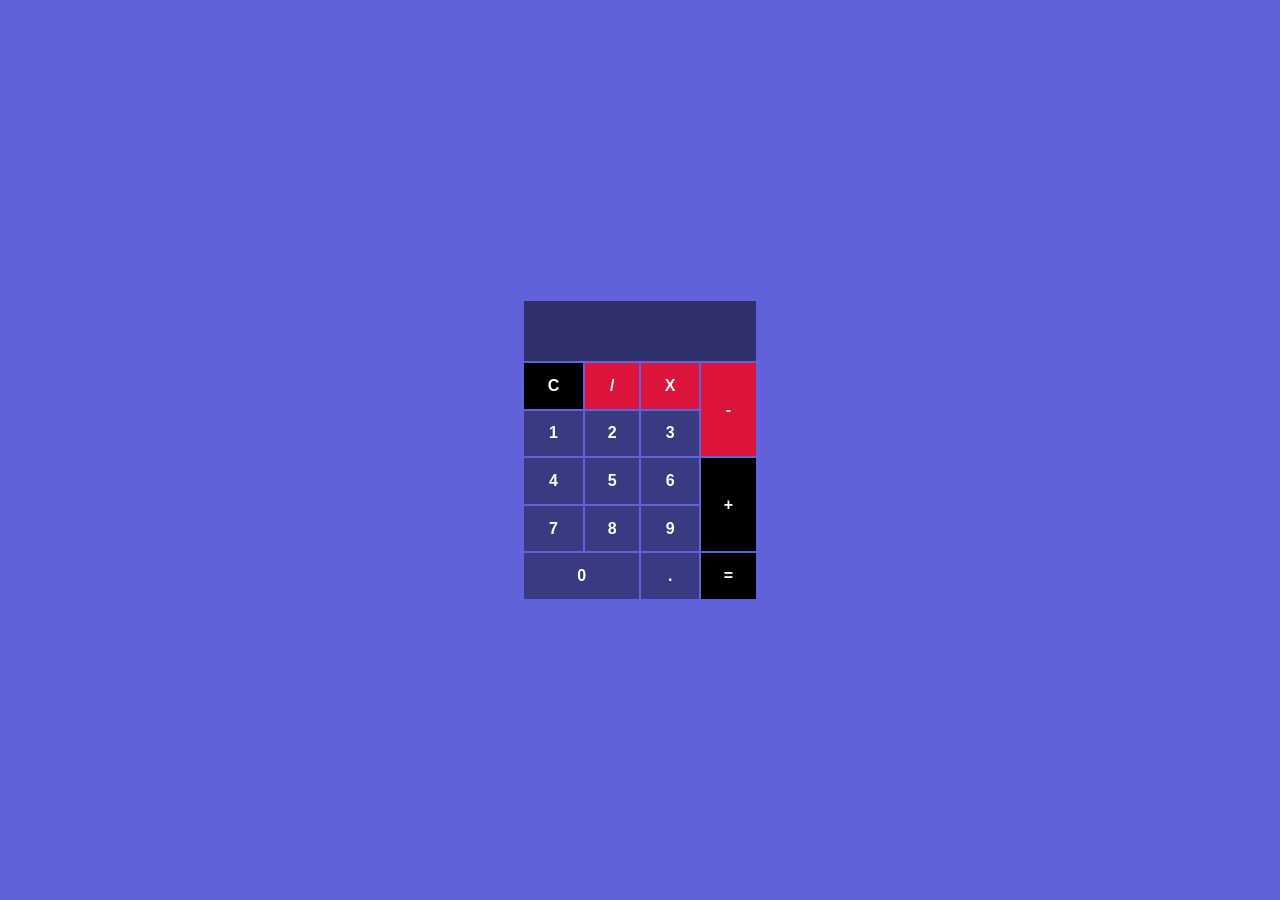
<file: El Agua_files/Index.html>
<!DOCTYPE html>
<style>
    * {
        box-sizing: border-box;
    }
    h1 {
        text-align: center;
        font-family: cursive;
    }
    body {
        background-color: rgb(97, 97, 218);
        margin: 0;
        min-height: 100vh;
        display: flex;
        align-items: center;
        justify-content: center;
    }
    #calculadora table{
        border-collapse: collapse;
    }
    #calculadora table{
        height: 300px;
    }
    #calculadora button,
    #calculadora input{
        width: 100%;
        height: 100%;
        font-size: 1rem;
        padding: 10px;
    }
    #calculadora input{
        padding: 16px;
        color: white;
        border: none;
        background-color: rgb(0, 0, 0, .5);
    }
    #calculadora input:focus{
        outline: none;
    }
    #calculadora button{
        background-color: rgb(0, 0, 0, .4);
        border:none;
        color: white;
        font-weight: bold;
        cursor: pointer;

    }
    #calculadora button:hover{
        background-color: rgb(26, 34, 56);
    }
    #calculadora button:focus{
        outline: none;
    }
    #calculadora .operacion{
        background-color: crimson;
    }
    #calculadora button.operacion#igual,
    #calculadora button.operacion#clear,
    #calculadora button.operacion#suma{
        background-color: black;
    }
</style>
<head>
    <title>CALCULADORA</title>
</head>
<body>
    <form id="calculadora">
        <table>
            <tr>
                <td colspan="4"><input type="text" reoadonly id="resultado"></td>
            </tr>
            <tr>
                <td><button type="button" id="clear" class="operacion">C</button></td>
                <td><button type="button" id="dividir" class="operacion">/</button></td>
                <td><button type="button" id="multiplicar" class="operacion">X</button></td>
                <td rowspan="2"><button type="button" id="restar" class="operacion">-</button></td>
            </tr>
            <tr>
                <td><button type="button">1</button></td>
                <td><button type="button">2</button></td>
                <td><button type="button">3</button></td>
            </tr>
            <tr>
                <td><button type="button">4</button></td>
                <td><button type="button">5</button></td>
                <td><button type="button">6</button></td>
                <td rowspan="2"><button type="button" id="suma" class="operacion">+</button></td>
            </tr>
            <tr>
                <td><button type="button">7</button></td>
                <td><button type="button">8</button></td>
                <td><button type="button">9</button></td>
            </tr>
            <tr>
                <td colspan="2"><button type="button">0</button></td>
                <td><button type="button">.</button></td>
                <td colspan="2"><button type="button" id="igual" class="operacion">=</button></td>
            </tr>
        </table>
    </form>
</body>
</html>
</file>
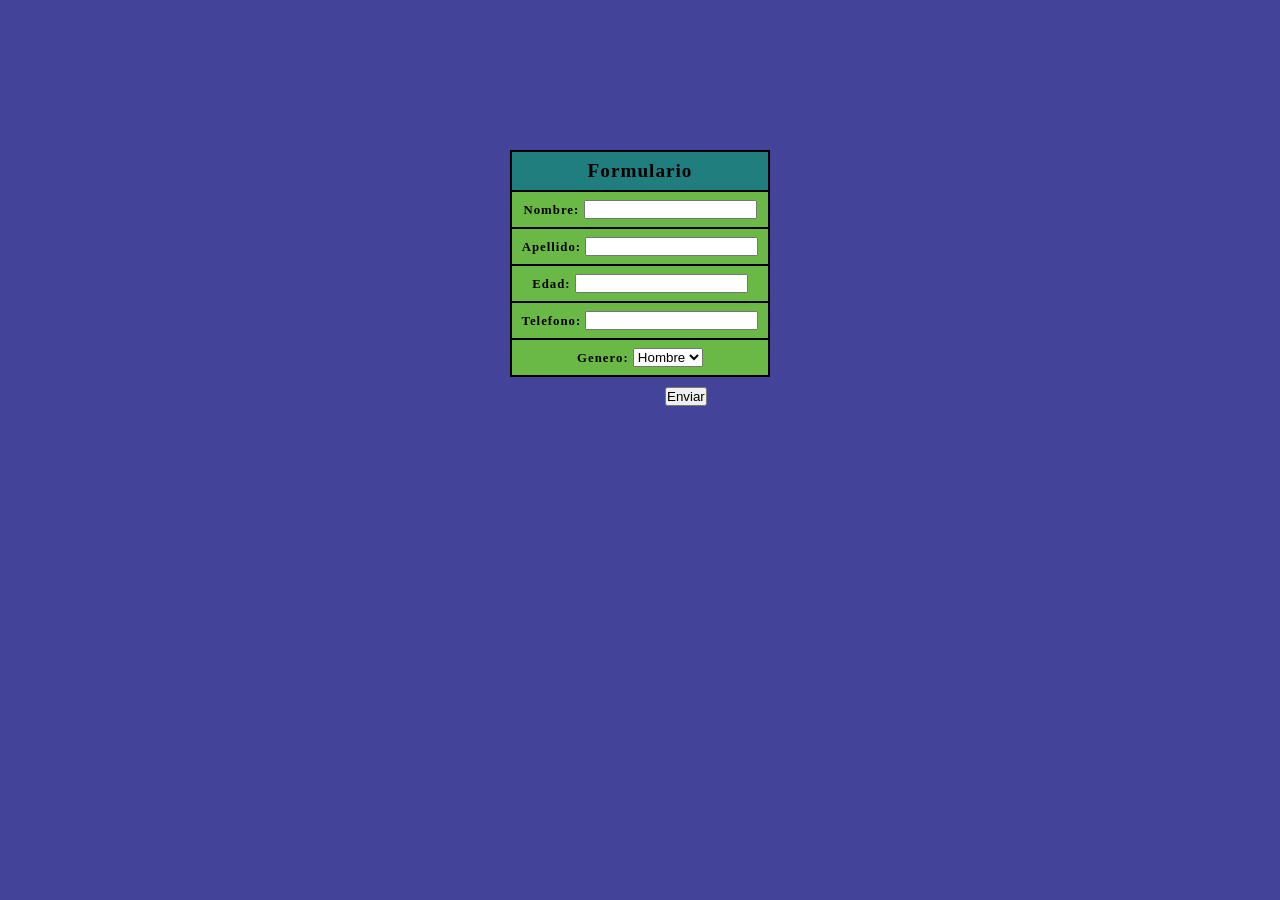
<file: Formulario.html>
<!DOCTYPE html>
<head>
<title>Formulario</title>
</head>
<body>
    <style>
        * {
            margin: 0%;
            padding: 0%;
        }
        body {
            background-color: rgb(67, 67, 153);
        }
        table {
            border-collapse: collapse;
            border: 1px solid black;
            font-family: cursive;
            font-size: 0.8rem;
            letter-spacing: 1px;
            position: relative;
            margin-left: auto;
            margin-right: auto;
            top: 150px;
            bottom: 200px;
            
        }
        thead {
            background-color: rgb(32, 126, 126);
        }
        tbody {
  background-color: rgb(106, 184, 70);
        }
        th,
td {
  border: 2px solid black;
  padding: 8px 10px;
}

td {
  text-align: center;
}
button {
    position: relative;
    top: 160px;
    left: 665px;
}
    </style>
    <table>
        <thead>
            <tr>
    <th><h2>Formulario</h2></th>
            </tr>
        </thead>
      <tbody>  
    <form>
        <tr>
        <th><label>Nombre: <input type="text"/></label><br/></th>
        </tr>
        <tr>
        <th><label>Apellido: <input type="text"/></label><br/></th>
        </tr>
        <tr>
        <th><label>Edad: <input type="text"/></label><br/></th>
        </tr>
        <tr>
        <th><label>Telefono: <input type="text"/></label><br/></th>
        </tr>
    </form>
      <tr>
    <th>Genero: <select name="genero">
        <option value="value1">Hombre</option>
        <option value="value2">Mujer</option>
    </select></th>
      </tr>
      </tbody>
    </table>
</body>
    <button onclick="mostraralerta()">Enviar</button>
    <script>
        

        function mostraralerta() {
            alert("Formulario enviado correctamente");
        }
    </script>
</html>
</file>
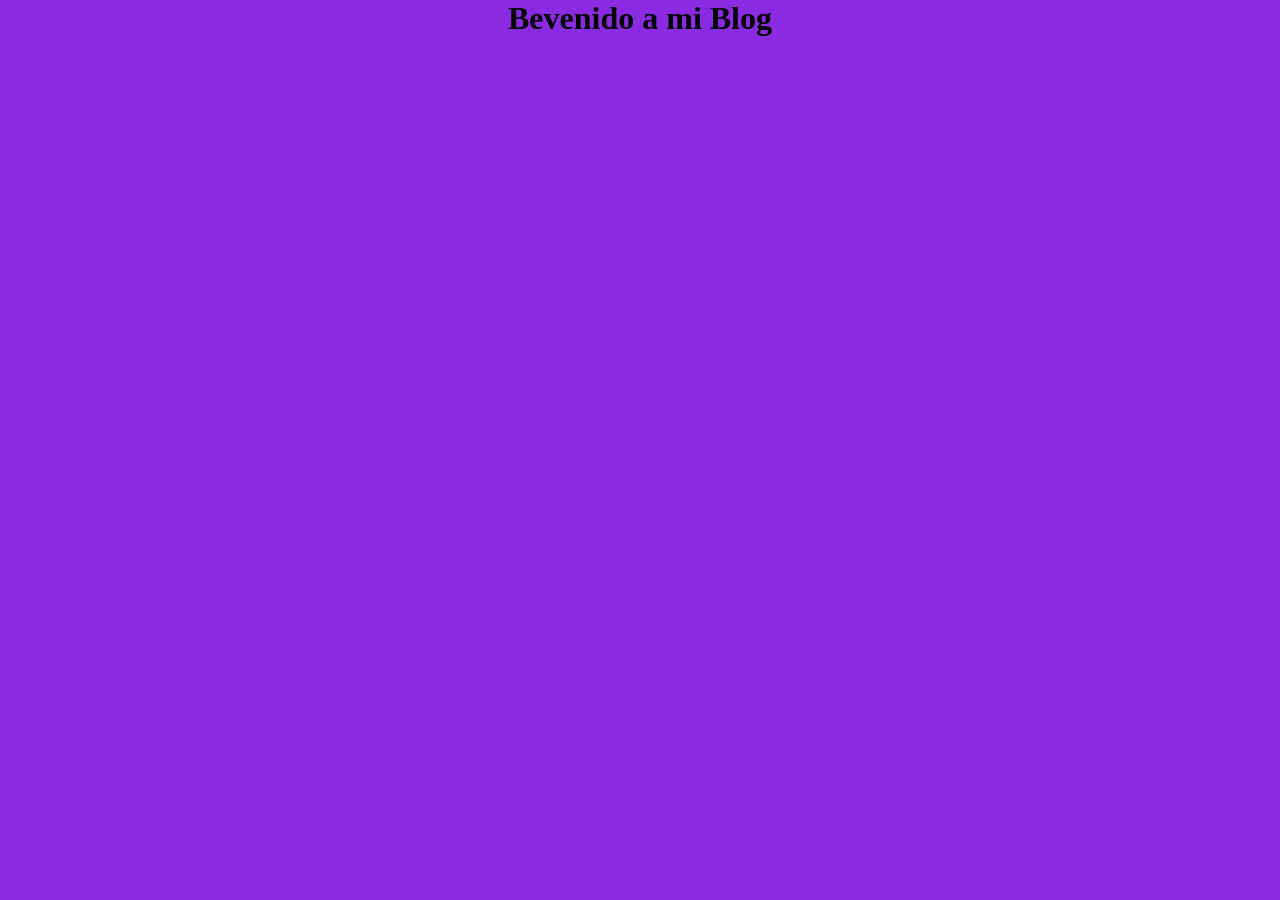
<file: Mi blog.html>
<!DOCTYPE html>
<style>
    * {
        margin: 0%;
        padding: 0%;
    }
    body {
        background-color: blueviolet;
    }   
    h1 {
        font-family: cursive;
        text-align: center;
    }
</style>
<head>
    <title>Mi Blog</title>
</head>
<body>
    <h1>Bevenido a mi Blog</h1>
</body>
</html>
</file>
